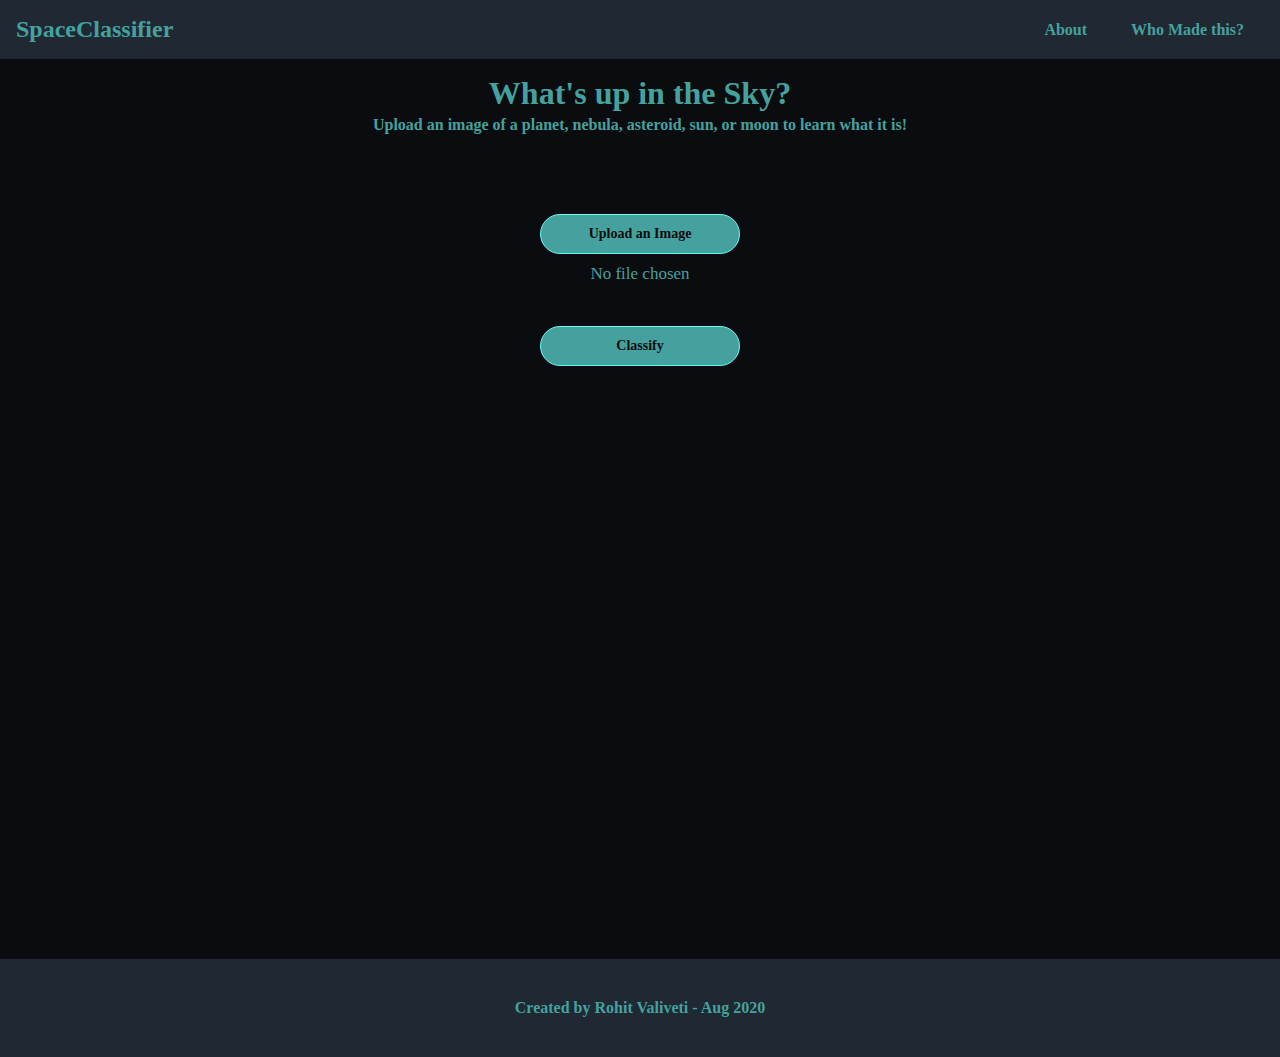
<file: app/view/index.html>
<html lang='en'>
<head>
    <meta charset='utf-8'>
    <link rel='stylesheet' href='../static/style.css'>
    <script src='../static/client.js'></script>
    <title>Space Classifier</title>
</head>
<body>

    <header class="nav">
        <h2>SpaceClassifier</h2>
        <nav>
            <ul class="nav__links">
                <li><a href="about.html"><strong>About</strong></a></li>
                <li><a href="https://rohitvaliveti.github.io/" target="_blank"><strong>Who Made this?</strong></a></li>
            </ul>
        </nav>
    </header>
    
    <main>
        <div class="title">
            <h1>What's up in the Sky?</h1>
            <h4>Upload an image of a planet, nebula, asteroid, sun, or moon to learn what it is!</h4>
        </div>

        <div class='content'>
            <div class="first">
                <div class='no-display'>
                    <input id='file-input'
                        class='no-display'
                        type='file'
                        name='file'
                        accept='image/*'
                        onchange='showPicked(this)'>
                </div>

                <button class='choose-file-button' type='button' onclick='showPicker()'>Upload an Image</button>
                
                <div class='upload-label'>
                    <label id='upload-label'>No file chosen</label>
                </div>

                <div>
                    <img id='image-picked' class='no-display' alt='Chosen Image' height='200'>
                </div>
            </div>

            <div class="second">
                <div class='analyze'>
                    <button id='analyze-button' class='analyze-button' type='button' onclick='analyze()'>Classify</button>
                </div>

                <div class='result-label'>
                    <label id='result-label'></label>
                </div>
            </div>

        </div>

    </main>


    <footer class="footer">
		<div class="container">
			<h4>Created by Rohit Valiveti - Aug 2020</h4>
		</div>
	</footer>

</body>
</html>
</file>
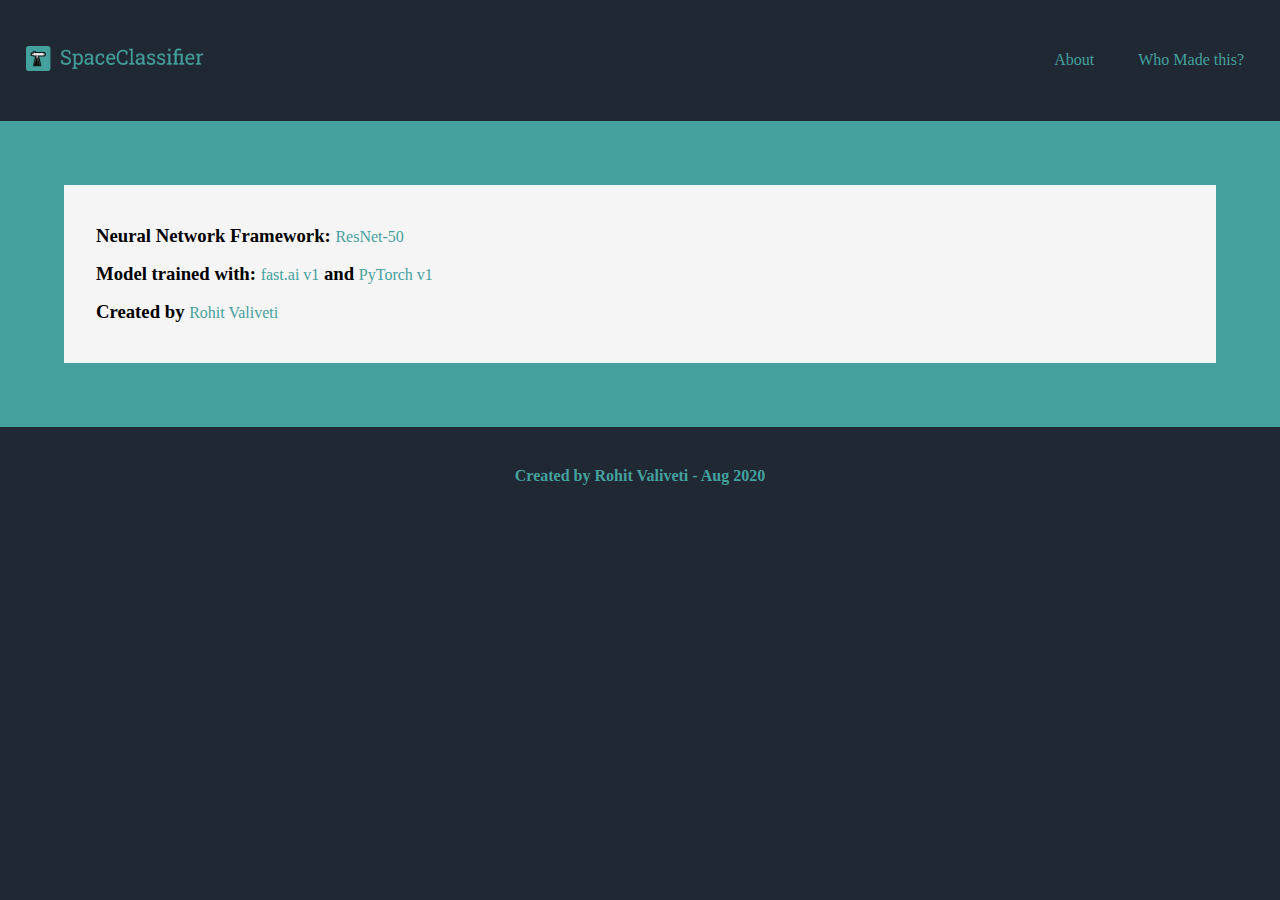
<file: app/view/about.html>
<!DOCTYPE html>
<html lang='en'>
<head>
    <meta charset='utf-8'>
    <link rel='stylesheet' href='../static/style.css'>
    <script src='../static/client.js'></script>
    <title>Space Classifier</title>
</head>
<body>
    <header class="nav">
        <a href="index.html"><img class="logo" src="../images/Logo.png" alt="logo"></a>
        <nav>
            <ul class="nav__links">
                <li><a href="about.html">About</a></li>
                <li><a href="https://rohitvaliveti.github.io/" target="_blank">Who Made this?</a></li>
            </ul>
        </nav>
    </header>


    <section class="about">
        <div class="background">
            <h3>Neural Network Framework: <a href="http://arxiv.org/abs/1512.03385" target="_blank">ResNet-50</a></h3>
            <h3>Model trained with: <a href="https://github.com/fastai/fastai" target="_blank">fast.ai v1</a> and <a href="https://pytorch.org/" target="_blank">PyTorch v1</a></h3>
            <h3>Created by <a href="https://rohitvaliveti.github.io/" target="_blank">Rohit Valiveti</a></h3>
        </div>        
    </section>


    <footer class="footer">
		<div class="container">
			<h4>Created by Rohit Valiveti - Aug 2020</h4>
		</div>
	</footer>
    
</body>
</html>
</file>
<file: app/static/style.css>
* {
    box-sizing: border-box;
    margin: 0;
    padding: 0;
}


body {
    background-color: #1F2833;
    font-family: Candara;
}

/************************NAVBAR ***********************/
.nav{
    background-color: #1F2833;
    padding: 1rem;
}

.nav h2{
    font-family: Candara;
    color: #45A19E;
}

li, a {
    font-weight: 500;
    font-size: 16px;
    color: #45A19E;
    text-decoration: none;
}

header {
    display: flex;
    justify-content: space-between;
    align-items: center;
}

.logo {
    cursor: pointer;
    width: 20%;
    padding-top: 30px;
    padding-bottom: 30px;
    padding-left: 10px;
}

.nav__links{
    list-style: none;
}

.nav__links li{
    display: inline-block;
    padding:0px 20px ;
}

.nav__links li a{
    transition: all 0.3s ease 0s;
}

.nav__links li a:hover{
    color: #66FCF1;
}


/************************END NAVBAR ***********************/

.no-display {
    display: none;
}



main{
    width: 100%;
    height: 100%;
    padding: 0rem 2rem;
    /*background: url(../images/wall.jpg) no-repeat center fixed;*/
    background-color: #0B0C10;
    background-size: cover;
}

.title {
    padding-top: 1rem;
    margin-bottom: 1em;
    color: #45A19E;
    text-align: center;
}

.title h4{
    font-family: 'Comic Sans MS';
    padding-top: 0.25em;
}

/*******************END TITLE************************/

.content {
    margin-top: 3em;
    margin-right: 2rem;
    margin-left: 2rem;
    text-align: center;
}


.upload-label {
    padding: 10px;
    padding-bottom: 10px;
    font-size: 17px;
    color: #45A19E;
}

.result-label {
    margin-top: 0.5em;
    padding: 10px;
    font-size: 20px;
}

/**************************BUTTONS**********************************/

button.choose-file-button {
    width: 200px;
    height: 40px;
    border-radius: 5rem;
    background-color: #45A19E;
    border: solid 1.5px #66FCF1;
    font-size: 14px;
    color: #0B0C10;
    font-family: "candara";
    font-weight: bolder;
    cursor: pointer;
    transition: all 0.3s ease 0s;
    margin-top: 2rem;
}

button.choose-file-button:hover{
    background-color: #66FCF1;
}

button.analyze-button {
    width: 200px;
    height: 40px;
    border-radius: 5rem;
    background-color: #45A19E;
    border: solid 1.5px #66FCF1;
    font-size: 14px;
    color: #0B0C10;
    font-family: "candara";
    font-weight: bolder;
    cursor: pointer;
    transition: all 0.3s ease 0s;
    margin-top: 2rem;
}


button.analyze-button:hover{
    background-color: #66FCF1;
}

button:focus {
    outline: 0;
}

.result-label{
    color: #45A19E;
    font-family: Candara;
    font-weight: bolder;
}

/****************FOOTER***********************/

footer{
    text-align: center;
    padding: 2.5rem;
    color: #45A19E;
}

/****************ABOUT***********************/


.about{
	background-color: whitesmoke; 
	background-size: cover;
    border: 4rem solid #45A19E;
}

.background{
	padding: 2rem;
}

.background h3{
    padding: 0.5rem 0
}
</file>
